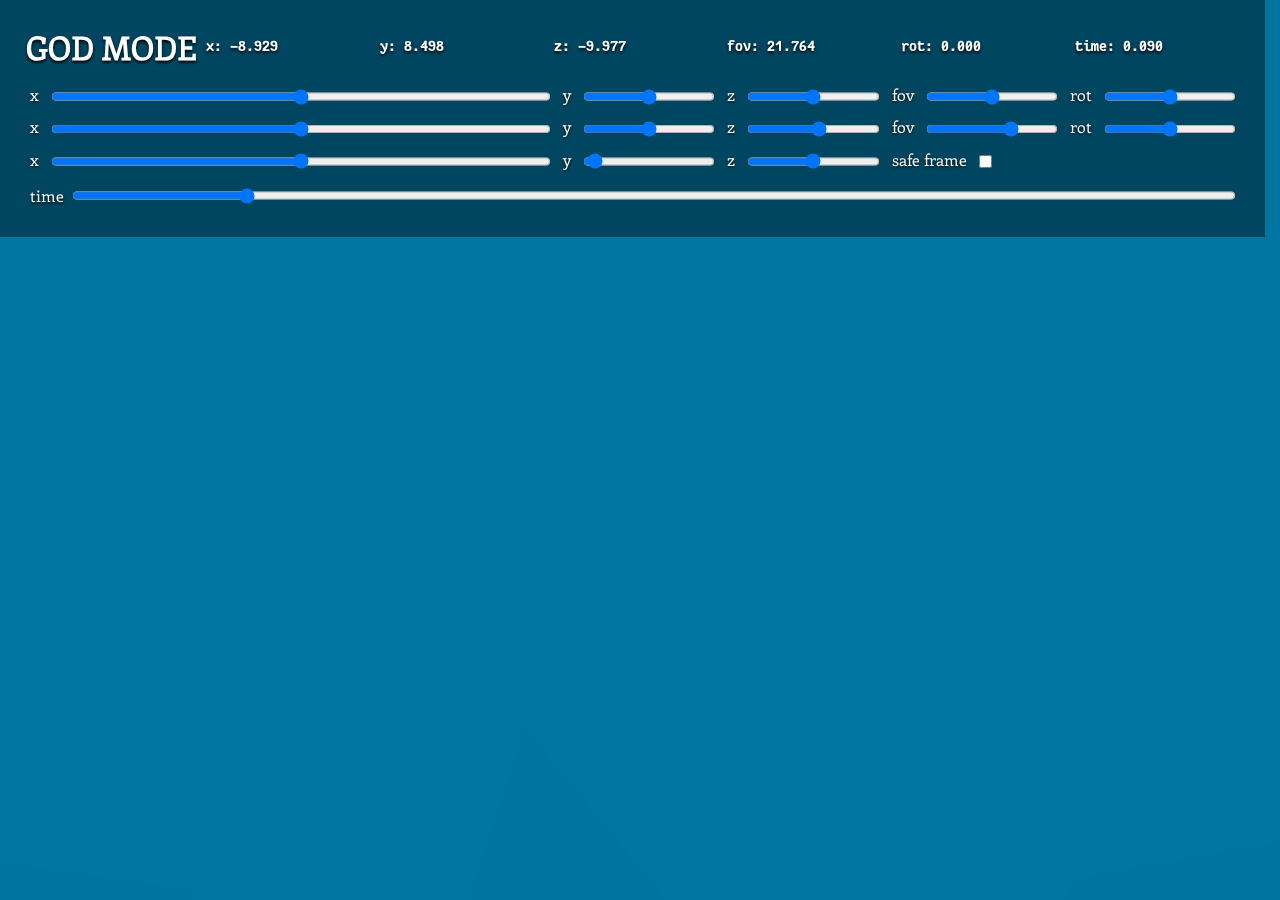
<file: index.html>
<!doctype html>
<html lang="en_US">
    <head>
        <meta charset="utf-8">
        <title>Clanjor Prods. - 兰威举作品</title>
        <link rel="stylesheet" href="./css/font.css">
        <link rel="stylesheet" href="./css/index.css">
        <script src="./require.js" data-main="bundle" async defer></script>
    </head>
    <body>
        <canvas width="720" height="405"></canvas>
        <section class="god-mode">
            <div class="display">
                <h1>GOD MODE</h1>
                <div x>x</div>
                <div y>y</div>
                <div z>z</div>
                <div fov>fov</div>
                <div rot>rot</div>
                <div time>time</div>
            </div>
            <div class="control">
                <div>
                    <label>x</label>
                    <input x type="range" min="-1" max="1" value="0" step="0.001" class="precise">
                    <label>y</label>
                    <input y type="range" min="-1" max="1" value="0" step="0.001">
                    <label>z</label>
                    <input z type="range" min="-1" max="1" value="0" step="0.001">
                    <label>fov</label>
                    <input fov type="range" min="-0.9" max="0.9" value="0" step="0.001">
                    <label>rot</label>
                    <input rot type="range" min="-15" max="15" value="0" step="0.001">
                </div>
                <div>
                    <label>x</label>
                    <input x type="range" min="-10" max="10" value="0" step="0.001" class="precise">
                    <label>y</label>
                    <input y type="range" min="-2" max="2" value="0" step="0.001">
                    <label>z</label>
                    <input z type="range" min="-10" max="10" value="1" step="0.001">
                    <label>fov</label>
                    <input fov type="range" min="1" max="178" value="120" step="0.001">
                    <label>rot</label>
                    <input rot type="range" min="-75" max="75" value="0" step="0.001">
                </div>
                <div>
                    <label>x</label>
                    <input x type="range" min="-100" max="100" value="0" step="0.001" class="precise">
                    <label>y</label>
                    <input y type="range" min="-1" max="50" value="0" step="0.001">
                    <label>z</label>
                    <input z type="range" min="-100" max="100" value="0" step="0.001">
                    <label for="input_safe">safe frame</label>
                    <input id="input_safe" type="checkbox">
                </div>
                <div style="display: flex; align-items: center">
                    <label for="input_time">time</label>
                    <input time id="input_time" type="range" style="width: 100%" min="-10" max="60" value="0" step="0.001">
                </div>
            </div>
        </section>
        <section class="dom-canvas">
            <div class="loading">
                Loading...
                <div class="progress"><div class="filler"></div></div>
            </div>
        </section>
        <header>
            <nav>
                <ul class="hide">
                </ul>
            </nav>
        </header>
    </body>
</html>
</file>
<file: css/font.css>
@font-face {
    font-family: text;
    src: url(../font/enriqueta/regular.ttf);
}

@font-face {
    font-family: title;
    src: url(../font/sorts-mill-goudy/regular.ttf);
}

@font-face {
    font-family: menu;
    src: url(../font/oswald/regular.ttf);
}


@font-face {
    font-family: code;
    src: url(../font/fantasque-sans-mono/bold.ttf);
}
</file>
<file: css/index.css>
* {
    margin: 0;
    padding: 0;
    box-sizing: border-box;
}

html, body, canvas {
    width: 100%;
    height: 100%;
}

body {
    background: #0075A2;
}

canvas {
    /* canvas is inline-block by default,
     * which aligns on baseline,
     * causing scrollbar to appear
     */
    display: block;
}

.god-mode {
    position: fixed;
    top: 0;
    left: 0;
    visibility: visible !important;

    font-family: text;
    z-index: 1000;

    color: white;
    background: rgba(0,0,0,0.4);
    text-shadow: black 0 0.1rem 0.2rem;
    opacity: 0;

    overflow: hidden;
    white-space: nowrap;

    max-width: 2px;
    max-height: 50px;

    transition: all 0.2s ease-out;
    transition-delay: 2s;
}
.god-mode:hover {
    padding: 1rem;
    opacity: 1;

    max-width: 100%;
    max-height: 100%;

    transition-delay: 2s;
}
.god-mode * {
    margin: 0.2rem;
    padding: 0.1rem;
}
.god-mode input {
    vertical-align: middle;
}
.god-mode input.precise {
    width: 500px;
}
.god-mode .display {
    display: flex;
    align-items: baseline;
    align-content: space-around;
}
.god-mode .display > * {
    flex: 1;
    align-self: center;
}
.god-mode .display > div {
    font-family: code;
}

.dom-canvas,
.dom-canvas > .wrapper {
    display: flex;
    align-items: center;
    justify-content: center;

    position: fixed;
    top: 0;
    left: 0;
    width: 100%;
    height: 100%;
}
.dom-canvas > * {
    visibility: hidden;
    opacity: 0;     /* all child hidden by default, opacity will be changed by renderer */
}

.dom-canvas > .loading {
    display: flex;
    flex-direction: column;
    align-items: center;
    justify-content: center;

    visibility: visible;
    opacity: 1;

    font-family: text;
    font-size: 10vmin;
    color: #83CFEC;

    transition: all 1s ease 1s;
}
.dom-canvas > .loading.done {
    visibility: hidden;
    opacity: 0;
}
.dom-canvas > .loading > * {
    font-size: 5vmin;
}

.dom-canvas > .loading > .progress {
    display: flex;
    justify-content: flex-start;
    margin: 1vmin;
    background: rgba(131, 207, 236, 0.5);
    height: 0.5vmin;
    width: 70vmin;
}
.dom-canvas > .loading > .progress > .filler {
    background: #83CFEC;
    height: 100%;
    transition: all 0.5s ease;
}

.dom-canvas > .wrapper {
    display: flex;
    align-items: center;
    justify-content: center;

    position: fixed;
    top: 0;
    left: 0;
    width: 100%;
    height: 100%;
}

.dom-canvas > .wrapper > .title {
    white-space: nowrap;
    font-family: title;
}

.dom-canvas > .wrapper > .content {
    overflow: hidden;
    font-family: text;
}

header {
    display: flex;
    justify-content: center;

    position: fixed;
    width: 100%;
    top: 0;
    left: 0;
}

header > nav {
    display: flex;
    justify-content: flex-end;

    width: 100vmin;
}

header > nav > ul {
    list-style: none;

    display: flex;
    align-items: flex-end;
    height: 16vmin;
    opacity: 1;
    visibility: visible;

    color: #83CFEC;
    font-size: 6vmin;

    user-select: none;
    -webkit-user-select: none;
    -moz-user-select: none;
    cursor: default;

    transition: all 1s ease;
}
header > nav > ul.hide {
    height: 7vmin;
    opacity: 0;
    visibility: hidden;
}

header > nav > ul > li {
    display: flex;
    align-items: flex-end;
    font-family: menu;

    padding: 0 3vmin;
    min-height: 0;

    transition: all 0.5s ease;
}
header > nav > ul > li:hover {
    min-height: 85%;
    background: rgba(0,0,0, 0.2);
    transition-duration: 0.2s;
}
header > nav > ul > li.active {
    min-height: 100%;
    border-bottom: 0.8vmin solid rgba(131, 207, 236, 0.8);
    background: rgba(0,0,0, 0.5);
    transition-duration: 0.5s;
}
header > nav > ul > li:active,
header > nav > ul > li.target {
    min-height: 95%;
    background: rgba(0,0,0, 0.4);
    transition-duration: 0.5s;
}

p:not(:last-child) {
    margin-bottom: 0.6em;
}

a, a:visited {
    color: #83CFEC;
}

b {
    color: #FFBF97;
}

code {
    font-family: code;
}
</file>
